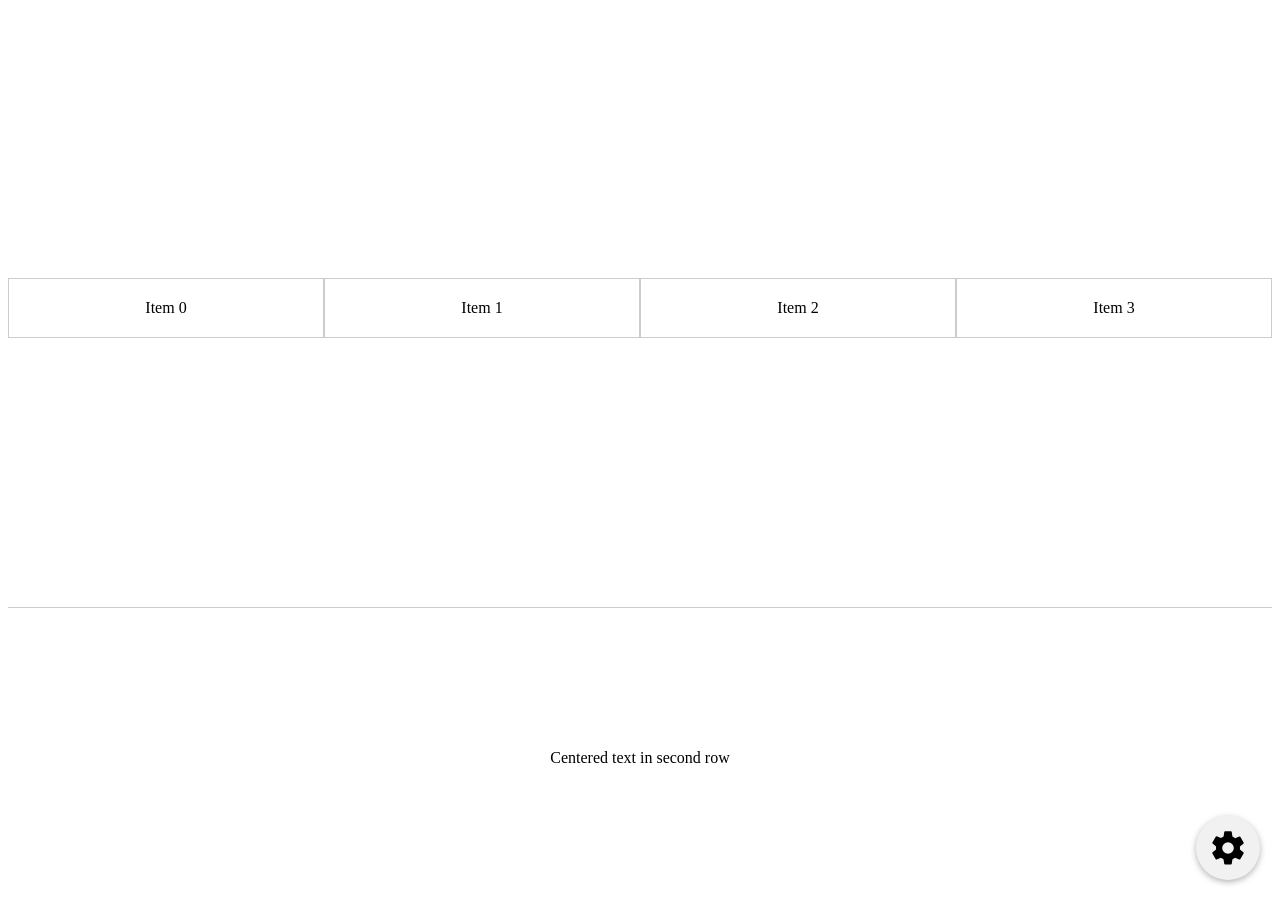
<file: v2/index.html>
<!DOCTYPE html>
<html>

<head>
    <meta charset="UTF-8" />
    <style>
        .container {
            display: flex;
            flex-direction: column;
            height: 100vh;
        }

        .row {
            display: flex;
            flex: 1;
        }

        .topRow {
            align-items: center;
        }

        .topRow div {
            flex: 1;
            border: 1px solid #ccc;
            text-align: center;
            padding: 20px;
            align-items: center;
        }

        .bottomRow {
            justify-content: center;
            align-items: center;
            text-align: center;
            border-top: 1px solid #ccc;
            flex: 0.5;
        }

        /* floating settings icon */
        .settings {
            position: fixed;
            bottom: 20px;
            right: 20px;
            background: #f1f1f1;
            border-radius: 50%;
            padding: 12px;
            box-shadow: 0 2px 6px rgba(0, 0, 0, 0.3);
            cursor: pointer;
            transition: background 0.2s;
            width: 40px;
            height: 40px;
            display: flex;
            align-items: center;
            justify-content: center;
        }

        .settings:hover {
            background: #ddd;
        }

        .settings svg {
            width: 24px;
            height: 24px;
            fill: #333;
        }

        /* slide-out settings panel */
        .settings-pane {
            position: fixed;
            top: 0;
            right: -400px;
            /* hidden by default */
            width: 300px;
            height: 100%;
            background: #fafafa;
            box-shadow: -2px 0 8px rgba(0, 0, 0, 0.3);
            transition: right 0.3s ease;
            z-index: 1000;
            padding: 20px;
        }

        .settings-pane.open {
            right: 0;
        }

        .settings-pane h2 {
            margin-top: 0;
        }

        .close-btn {
            position: absolute;
            top: 10px;
            right: 15px;
            cursor: pointer;
            font-size: 20px;
        }
    </style>
</head>

<body>

    <div class="container">
        <div class="row topRow" id="animals"></div>
        <div class="row bottomRow">
            <div>Centered text in second row</div>
        </div>
    </div>
    <!-- Floating settings icon -->
    <div class="settings" id="settingsBtn">
        <img src="settings.svg" alt="Settings">
    </div>

    <!-- Slide-out panel -->
    <div class="settings-pane" id="settingsPane">
        <span class="close-btn" id="closePane">&times;</span>
        <h2>Settings</h2>
        <p>Example content here — toggle themes, preferences, etc.</p>
    </div>

    <script>
        const settingsBtn = document.getElementById('settingsBtn');
        const settingsPane = document.getElementById('settingsPane');
        const closePane = document.getElementById('closePane');
        const animals = document.getElementById('animals');

        settingsBtn.addEventListener('click', () => {
            settingsPane.classList.toggle('open');
        });

        closePane.addEventListener('click', () => {
            settingsPane.classList.remove('open');
        });

        for (let i = 0; i < 4; i++) {
            let item = document.createElement('div');
            animals.appendChild(item);
            item.innerText = 'Item ' + i;
        }
        
    </script>

</body>

</html>
</file>
